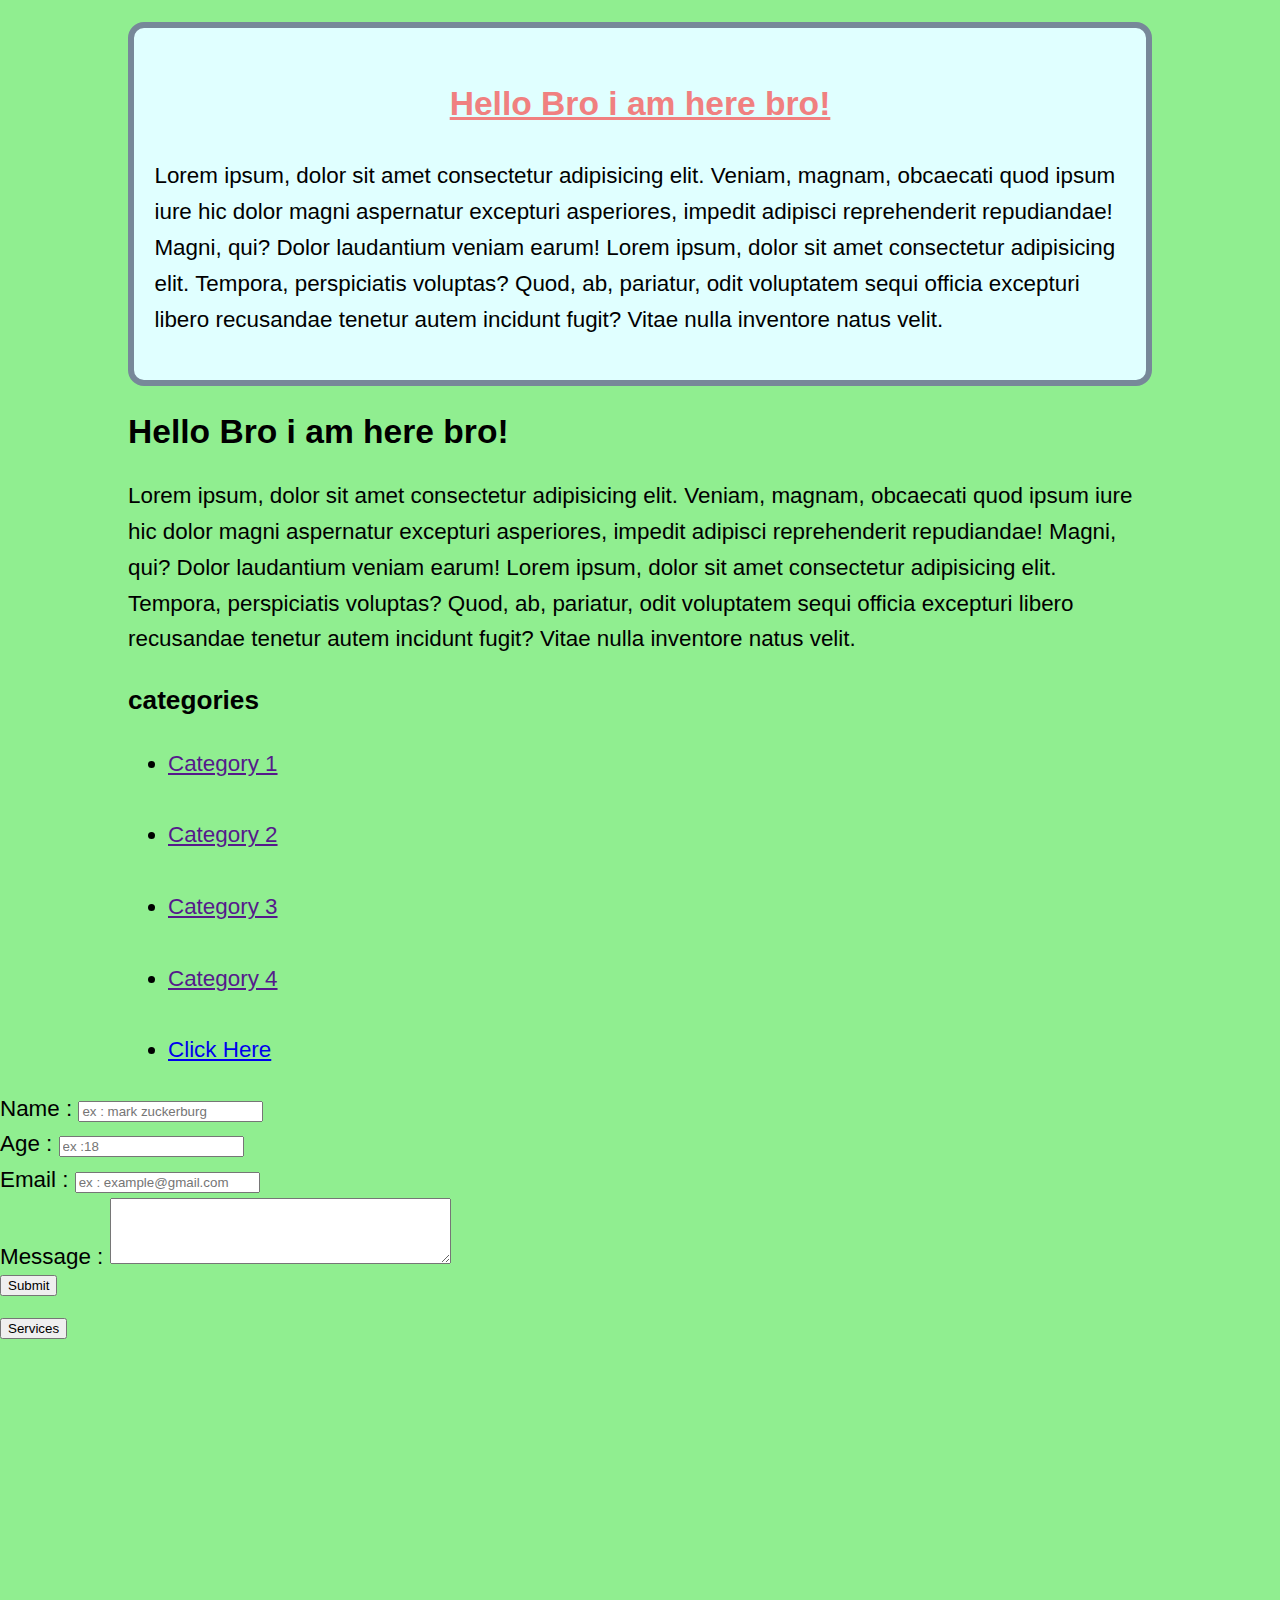
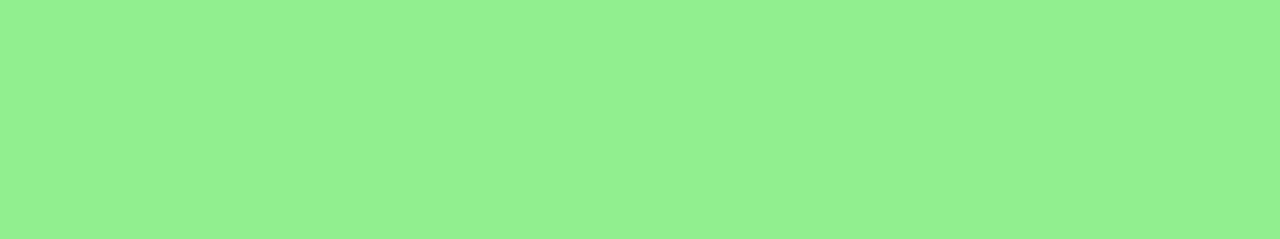
<file: index.html>
<html lang="en">

<head>
    <meta charset="UTF-8">
    <meta name="viewport" content="width=device-width, initial-scale=1.0">
    <title>Web</title>
    <link rel="stylesheet" href="./style.css">
</head>

<body>
    <div class="container">
        <div class="box-a">
            <h2 class="bro1">Hello Bro i am here bro!</h2>
            <p>Lorem ipsum, dolor sit amet consectetur adipisicing elit. Veniam, magnam, obcaecati quod ipsum iure hic
                dolor
                magni aspernatur excepturi asperiores, impedit adipisci reprehenderit repudiandae! Magni, qui? Dolor
                laudantium veniam earum! Lorem ipsum, dolor sit amet consectetur adipisicing elit. Tempora, perspiciatis
                voluptas? Quod, ab, pariatur, odit voluptatem sequi officia excepturi libero recusandae tenetur autem
                incidunt fugit? Vitae nulla inventore natus velit.</p>
        </div>
        <div class="box-b">
            <h2 class="bro2">Hello Bro i am here bro!</h2>
            <p>Lorem ipsum, dolor sit amet consectetur adipisicing elit. Veniam, magnam, obcaecati quod ipsum iure hic
                dolor
                magni aspernatur excepturi asperiores, impedit adipisci reprehenderit repudiandae! Magni, qui? Dolor
                laudantium veniam earum! Lorem ipsum, dolor sit amet consectetur adipisicing elit. Tempora, perspiciatis
                voluptas? Quod, ab, pariatur, odit voluptatem sequi officia excepturi libero recusandae tenetur autem
                incidunt fugit? Vitae nulla inventore natus velit.</p>
        </div>
        <div class="categories">
            <h3>categories</h3>
            <ul>
                <li><a href="">Category 1</a></li>
                <br>
                <li><a href="">Category 2</a></li>
                <br>
                <li><a href="">Category 3</a></li>
                <br>
                <li><a href="">Category 4</a></li>
                <br>
                <li><a href="./hi.html" target="_blank">Click Here</a></li>
            </ul>
        </div>


    </div>
    <form action="" class="frm">
        <div class="form-group">
            <label for="">Name :</label>
            <input type="text" name="" id="" required placeholder="ex : mark zuckerburg">
        </div>
        <div class="form-group">
            <label for="">Age :</label>
            <input type="number" name="" id="" required placeholder="ex :18">
        </div>
        <div class="form-group">
            <label for="">Email :</label>
            <input type="email" name="" id="" required placeholder="ex : example@gmail.com">
        </div>
        <div class="form-group">
            <label for="">Message : </label>
            <textarea name="Message" id="" rows="4" cols="40"></textarea required>
        </div>
        <input type="submit" name="" id="" class="submit-butt">
    </form>
    <a href="./services.html"><button class="ser">Services</button></a>
    <div style="margin-top: 500px;"></div>
</body>

</html>
</file>
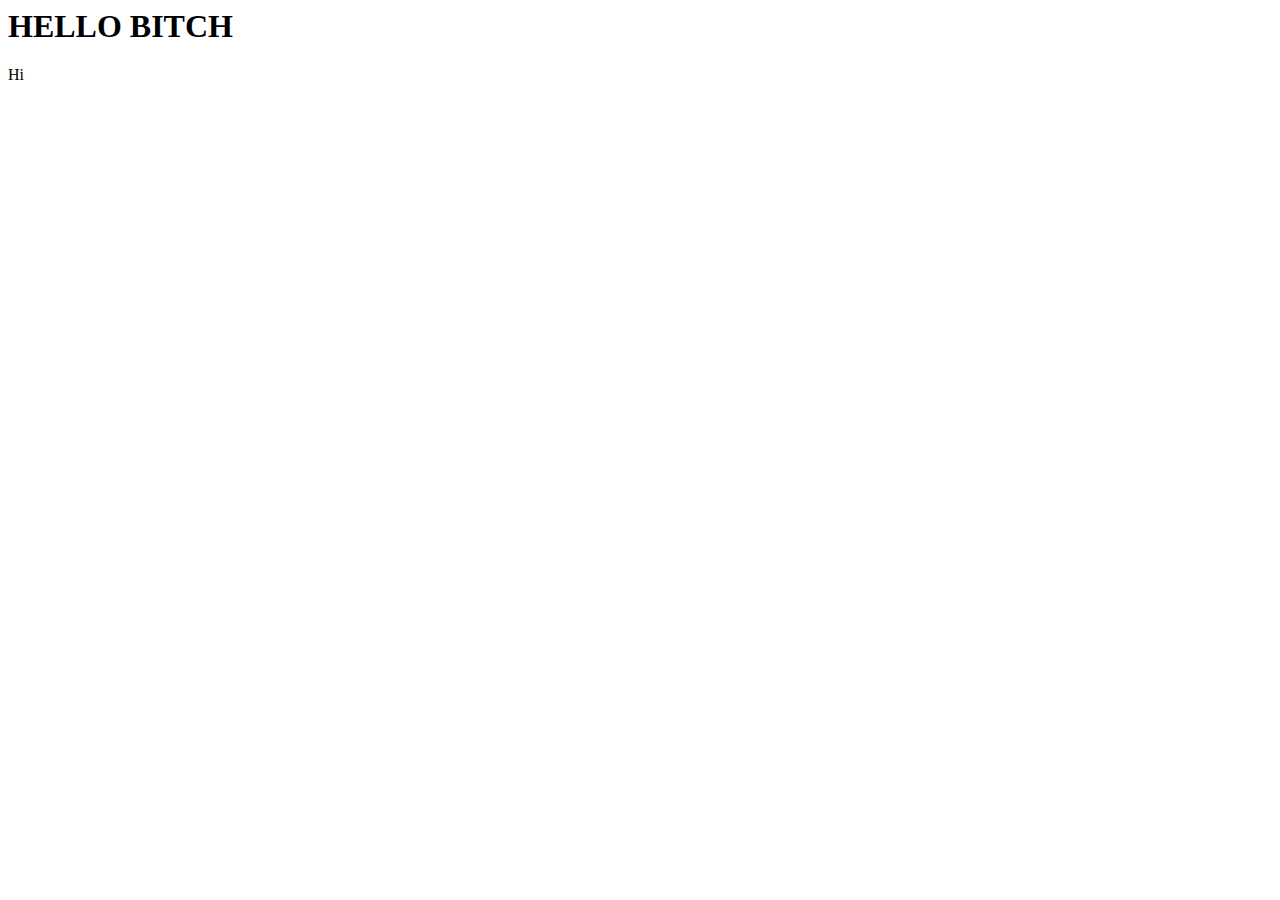
<file: hi.html>
<html lang="en">

<head>
    <meta charset="UTF-8">
    <meta name="viewport" content="width=device-width, initial-scale=1.0">
    <title>Yo Yo</title>
</head>

<body>
    <h1>HELLO BITCH</h1>
    <p>Hi</p>
</body>

</html>
</file>
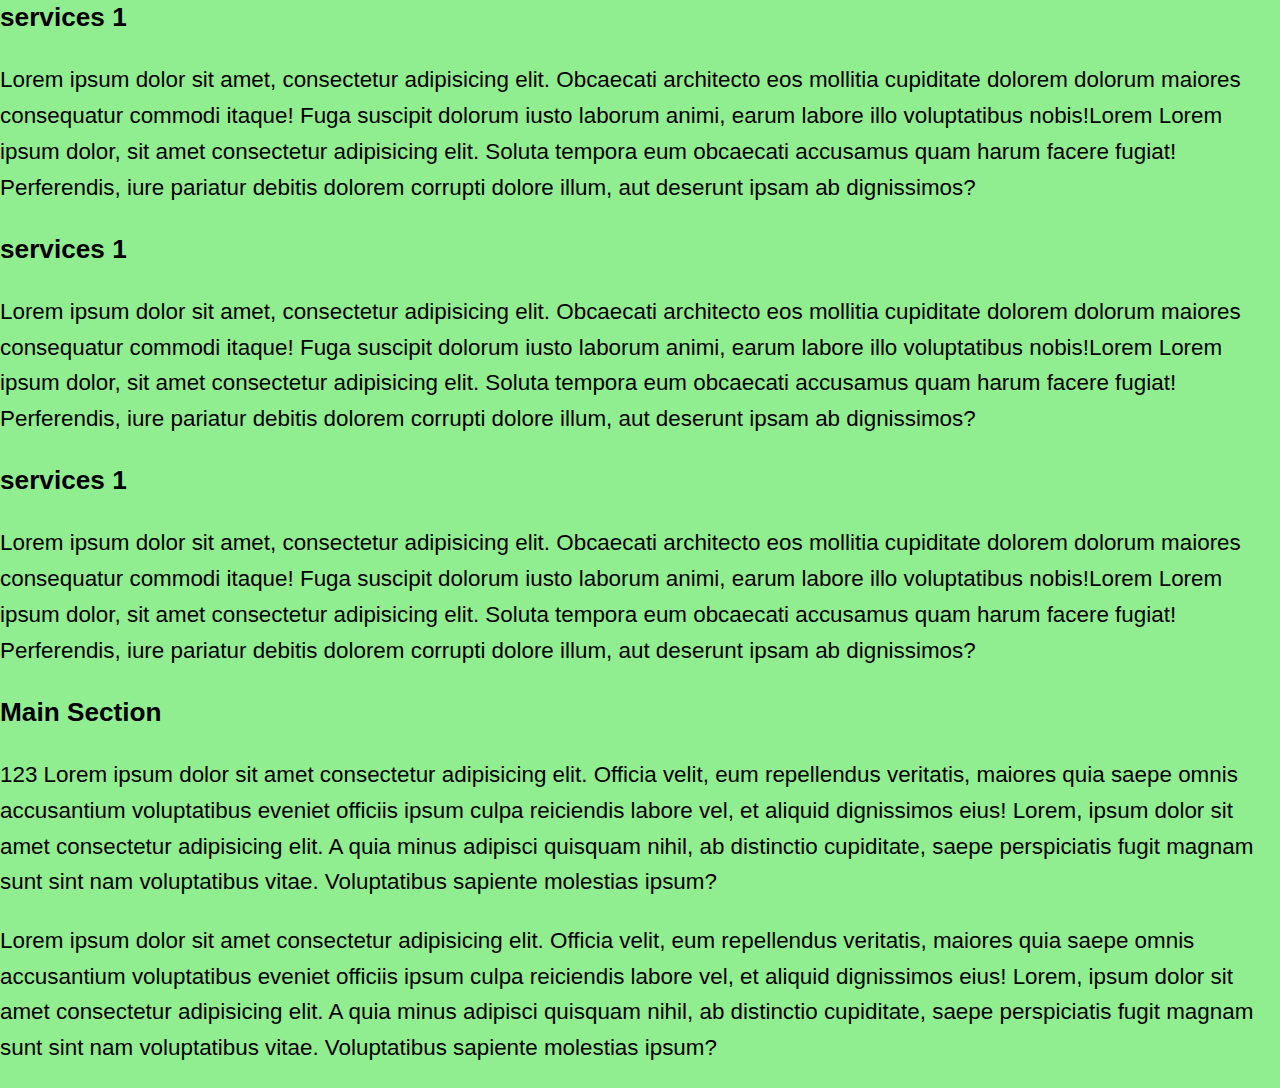
<file: services.html>
<html lang="en">

<head>
    <meta charset="UTF-8">
    <meta name="viewport" content="width=device-width, initial-scale=1.0">
    <title>Services</title>
    <link rel="stylesheet" href="./style.css">
</head>

<body>
    <!-- services -->
    <div class="row">
        <div class="block">
            <h3>services 1</h3>
            <p>Lorem ipsum dolor sit amet, consectetur adipisicing elit. Obcaecati architecto eos mollitia cupiditate
                dolorem dolorum maiores consequatur commodi itaque! Fuga suscipit dolorum iusto laborum animi, earum
                labore illo voluptatibus nobis!Lorem Lorem ipsum dolor, sit amet consectetur adipisicing elit. Soluta
                tempora eum obcaecati accusamus quam harum facere fugiat! Perferendis, iure pariatur debitis dolorem
                corrupti dolore illum, aut deserunt ipsam ab dignissimos?</p>
        </div>
        <div class="block">
            <h3>services 1</h3>
            <p>Lorem ipsum dolor sit amet, consectetur adipisicing elit. Obcaecati architecto eos mollitia cupiditate
                dolorem dolorum maiores consequatur commodi itaque! Fuga suscipit dolorum iusto laborum animi, earum
                labore illo voluptatibus nobis!Lorem Lorem ipsum dolor, sit amet consectetur adipisicing elit. Soluta
                tempora eum obcaecati accusamus quam harum facere fugiat! Perferendis, iure pariatur debitis dolorem
                corrupti dolore illum, aut deserunt ipsam ab dignissimos?</p>
        </div>
        <div class="block">
            <h3>services 1</h3>
            <p>Lorem ipsum dolor sit amet, consectetur adipisicing elit. Obcaecati architecto eos mollitia cupiditate
                dolorem dolorum maiores consequatur commodi itaque! Fuga suscipit dolorum iusto laborum animi, earum
                labore illo voluptatibus nobis!Lorem Lorem ipsum dolor, sit amet consectetur adipisicing elit. Soluta
                tempora eum obcaecati accusamus quam harum facere fugiat! Perferendis, iure pariatur debitis dolorem
                corrupti dolore illum, aut deserunt ipsam ab dignissimos?</p>
        </div>
    </div>
    <!-- main section nd siebars -->
    <div class="row-2">
        <div id="main-block">
            <h3>Main Section</h3>
            <p> 123 Lorem ipsum dolor sit amet consectetur adipisicing elit. Officia velit, eum repellendus veritatis,
                maiores
                quia saepe omnis accusantium voluptatibus eveniet officiis ipsum culpa reiciendis labore vel, et aliquid
                dignissimos eius! Lorem, ipsum dolor sit amet consectetur adipisicing elit. A quia minus adipisci
                quisquam
                nihil, ab distinctio cupiditate, saepe perspiciatis fugit magnam sunt sint nam voluptatibus vitae.
                Voluptatibus sapiente molestias ipsum?</p>
        </div>
        <div id="side-bar">
            <p>Lorem ipsum dolor sit amet consectetur adipisicing elit. Officia velit, eum repellendus veritatis,
                maiores
                quia saepe omnis accusantium voluptatibus eveniet officiis ipsum culpa reiciendis labore vel, et aliquid
                dignissimos eius! Lorem, ipsum dolor sit amet consectetur adipisicing elit. A quia minus adipisci
                quisquam
                nihil, ab distinctio cupiditate, saepe perspiciatis fugit magnam sunt sint nam voluptatibus vitae.
                Voluptatibus sapiente molestias ipsum?</p>
        </div>
    </div>
</body>

</html>
</file>
<file: style.css>
.bro1{
    text-decoration: underline;
    text-align: center;
    line-height: 1.6em;
    color: lightcoral;
}
body{
    background-color: lightgreen;
    color: black;
    font-family: 'Gill Sans', 'Gill Sans MT', Calibri, 'Trebuchet MS', sans-serif;
    font-size: 1.4em;
    font-weight: normal;
    line-height: 1.6em;
    margin: 0;
}
.box-a{
    background-color: lightcyan;
    color: black;
    border: 5px lightslategrey solid;
    margin-top: 1em;
    border-width: 6px;
    /* border-top-style: dotted ; */
    border-radius: 1rem;
    padding: 2%;
}
.container{
    width: 80%;
    margin: auto;
}
</file>
